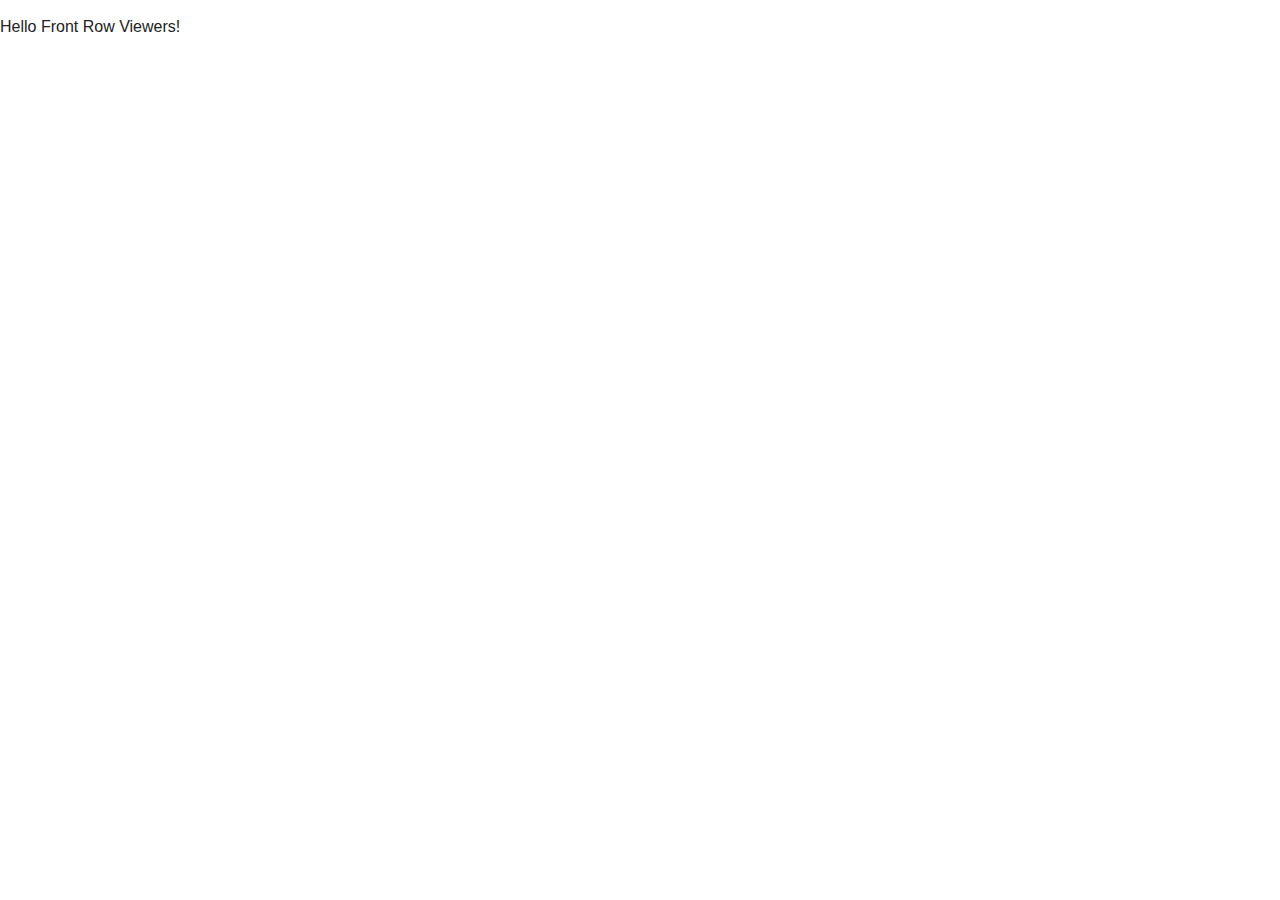
<file: template.html>
<!DOCTYPE html>
    <head>
        <meta charset="utf-8">
        <meta http-equiv="X-UA-Compatible" content="IE=edge">
        <meta name="viewport" content="width=device-width, initial-scale=1">

        <!-- 
        Don't forget to set a title and description! 
        The title and description both appear in search engine results and
        social media when sharing. 
        The title also sets the text seen in a browser tab/window.
        -->

        <title></title>
        <meta name="description" content="">

        <!--
        The favicon is the image that appears next to your title
        in a browser tab/window. You can create a .ico file from an image file 
        using a converter (e.g. http://tools.dynamicdrive.com/favicon)
        
        Once you have a favicon file, overwrite the favicon.ico file in this 
        folder.
        -->

        <link rel="shortcut icon" href="favicon.ico">

        <!-- 
        These link tags load the normalize CSS file and your own CSS file.
        -->

        <link rel="stylesheet" href="css/normalize.css">
        <link rel="stylesheet" href="css/html5-boilerplate.css">
        <link rel="stylesheet" href="css/main.css">
    </head>

    <body>
        <p>Hello Front Row Viewers!</p>



        <!-- 
        These script tags load jQuery, any plugins you've downloaded, 
        and your main JavaScript file into your web page
        -->
        <script src="//ajax.googleapis.com/ajax/libs/jquery/1.10.2/jquery.min.js"></script>
        <script>window.jQuery || document.write('<script src="js/vendor/jquery-1.10.2.min.js"><\/script>')</script>
        <script src="js/plugins.js"></script>
        <script src="js/main.js"></script>
    </body>
</html>
</file>
<file: css/html5-boilerplate.css>
/*! HTML5 Boilerplate v4.3.0 | MIT License | http://h5bp.com/ */

/*
 * What follows is the result of much research on cross-browser styling.
 * Credit left inline and big thanks to Nicolas Gallagher, Jonathan Neal,
 * Kroc Camen, and the H5BP dev community and team.
 */

/* ==========================================================================
   Base styles: opinionated defaults
   ========================================================================== */

html,
button,
input,
select,
textarea {
    color: #222;
}

html {
    font-size: 1em;
    line-height: 1.4;
}

/*
 * Remove text-shadow in selection highlight: h5bp.com/i
 * These selection rule sets have to be separate.
 * Customize the background color to match your design.
 */

::-moz-selection {
    background: #b3d4fc;
    text-shadow: none;
}

::selection {
    background: #b3d4fc;
    text-shadow: none;
}

/*
 * A better looking default horizontal rule
 */

hr {
    display: block;
    height: 1px;
    border: 0;
    border-top: 1px solid #ccc;
    margin: 1em 0;
    padding: 0;
}

/*
 * Remove the gap between images, videos, audio and canvas and the bottom of
 * their containers: h5bp.com/i/440
 */

audio,
canvas,
img,
video {
    vertical-align: middle;
}

/*
 * Remove default fieldset styles.
 */

fieldset {
    border: 0;
    margin: 0;
    padding: 0;
}

/*
 * Allow only vertical resizing of textareas.
 */

textarea {
    resize: vertical;
}
</file>
<file: css/main.css>
/* ==========================================================================
   Your custom CSS styles
   ========================================================================== */

   .center {
    display: block;
    margin-left: auto;
    margin-right: auto;
    width: 50%;
  }

    /* img {

    width:400px;
    height:300px;
    } */

    .logo {
        width: 300px;
        height:90px;
    }

    .logo img {
        width: 100%;
        height:auto;
    }

    .first-slot {
        width: 788px;
        height: 443pc;
    }




/* ==========================================================================
   Your custom CSS styles for smartphones and screens smaller than 480 px
   ========================================================================== */

@media only screen and (max-width: 480px) {
    /* insert styles here */
}




/* ==========================================================================
   Helper classes
   ========================================================================== */

.hidden {
    display: none !important;
    visibility: hidden;
}

/* Clearfix
 * Adding a 'clearfix' class will allow parent elements to contain a floated child element
 */

.clearfix:before,
.clearfix:after {
    content: " "; /* 1 */
    display: table; /* 2 */
}

.clearfix:after {
    clear: both;
}

/*
 * For IE 6/7 only
 * Include this rule to trigger hasLayout and contain floats.
 */

.clearfix {
    *zoom: 1;
}
</file>
